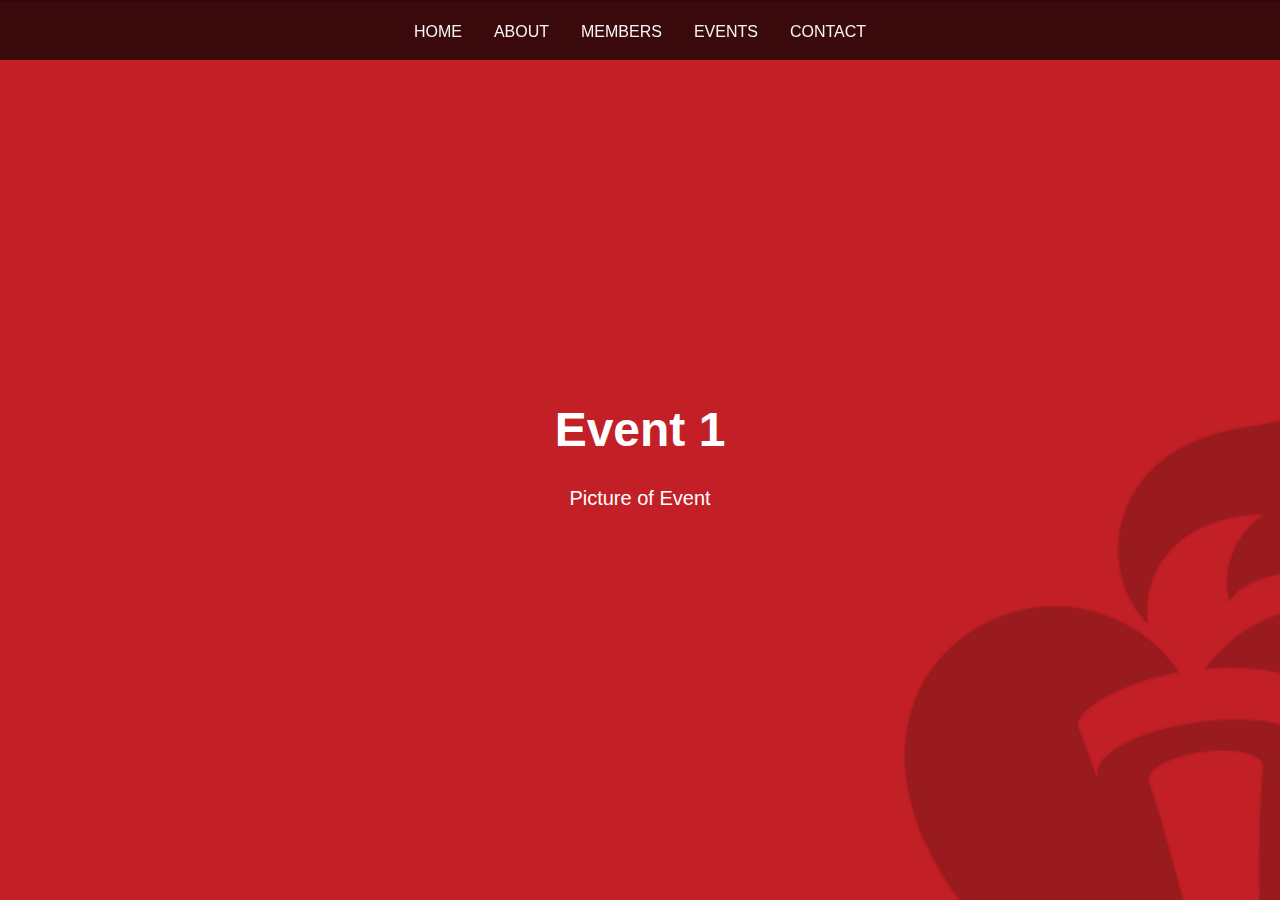
<file: rootFolder/firstevent.html>
<!DOCTYPE html>

<html lang = "en">

<head>
	<title>American Heart Association @ UTD</title>
	<meta charset="UTF-8">
    <meta name="viewport" content="width=device-width, initial-scale=1.0">
    <meta http-equiv="X-UA-Compatible" content="ie=edge">
	<link href="style.css" rel="stylesheet" type="text/css">
</head>

<body>

	<div class="container">
		<nav class="navbar">
			<ul>
				<li><a href="index.html#Home">Home</a></li>
                <li><a href="index.html#About-Us">About</a></li>
                <li><a href="index.html#Members">Members</a></li>
                <li class = "dropdown">
                	<a href="javascript:void(0)" class="dropbtn">Events</a>
                	<div class="dropdown-content">
                		<a href="index.html#Events">Major Events</a>
      					<a href="#">Event 1</a>
      					<a href="secondevent.html#">Event 2</a>
      					<a href="thirdevent.html#">Event 3</a>
    				</div>
  				</li>
                <li><a href="index.html#Contact">Contact</a></li>
            </ul>
        </nav>

	<section id="Event1" class="Event1-section">
	<h2><center>Event 1</center></h2>
	<p>Picture of Event</p>
	</section>

</div>
</body>
</html>
</file>
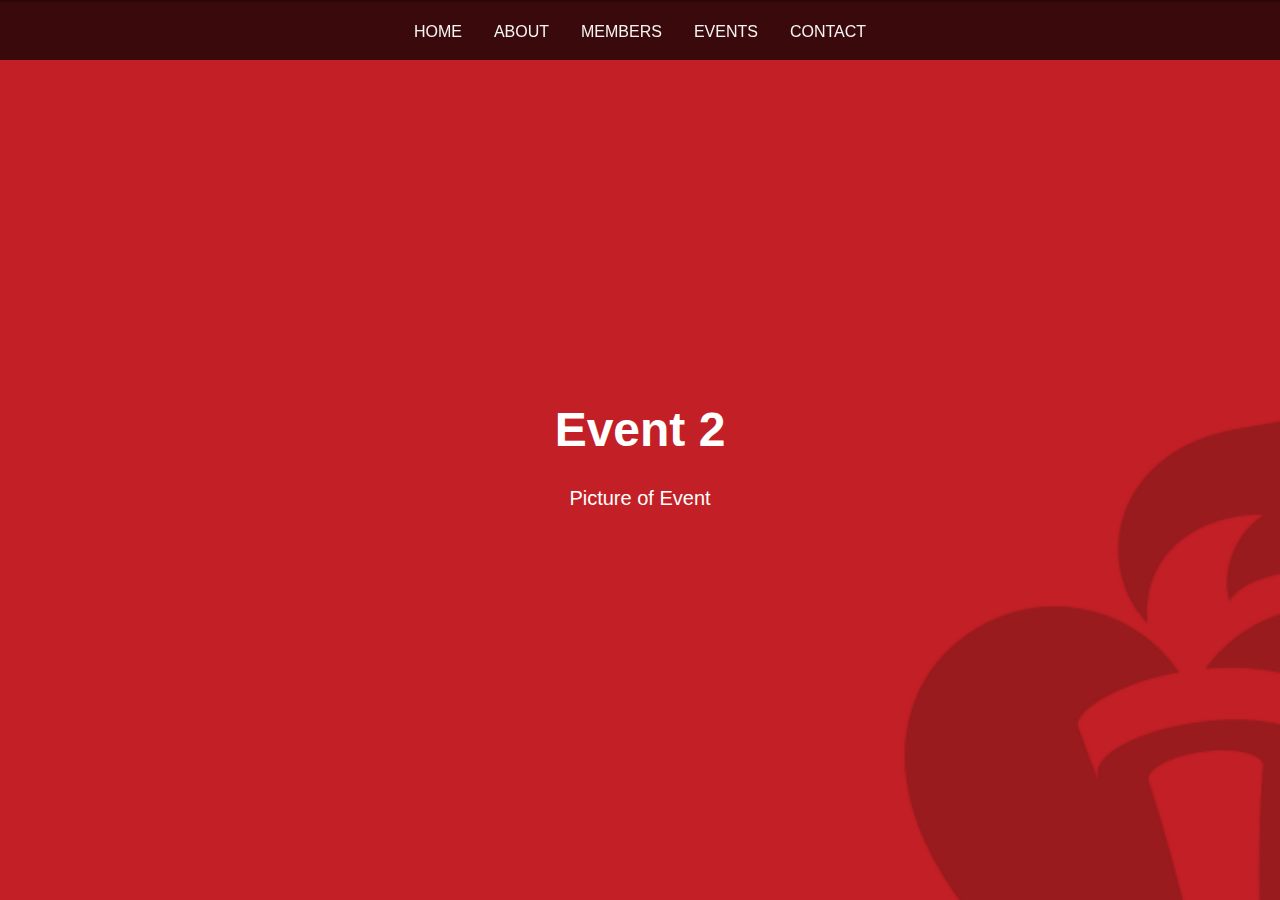
<file: rootFolder/secondevent.html>
<!DOCTYPE html>

<html lang = "en">

<head>
	<title>American Heart Association @ UTD</title>
	<meta charset="UTF-8">
    <meta name="viewport" content="width=device-width, initial-scale=1.0">
    <meta http-equiv="X-UA-Compatible" content="ie=edge">
	<link href="style.css" rel="stylesheet" type="text/css">
</head>

<body>

	<div class="container">
		<nav class="navbar">
			<ul>
				<li><a href="index.html#Home">Home</a></li>
                <li><a href="index.html#About-Us">About</a></li>
                <li><a href="index.html#Members">Members</a></li>
                <li class = "dropdown">
                	<a href="javascript:void(0)" class="dropbtn">Events</a>
                	<div class="dropdown-content">
                		<a href="index.html#Events">Major Events</a>
      					<a href="firstevent.html#">Event 1</a>
      					<a href="#">Event 2</a>
      					<a href="thirdevent.html#">Event 3</a>
    				</div>
  				</li>
                <li><a href="index.html#Contact">Contact</a></li>
            </ul>
        </nav>

	<section id="Event1" class="Event1-section">
	<h2><center>Event 2</center></h2>
	<p>Picture of Event</p>
	</section>

</div>
</body>
</html>
</file>
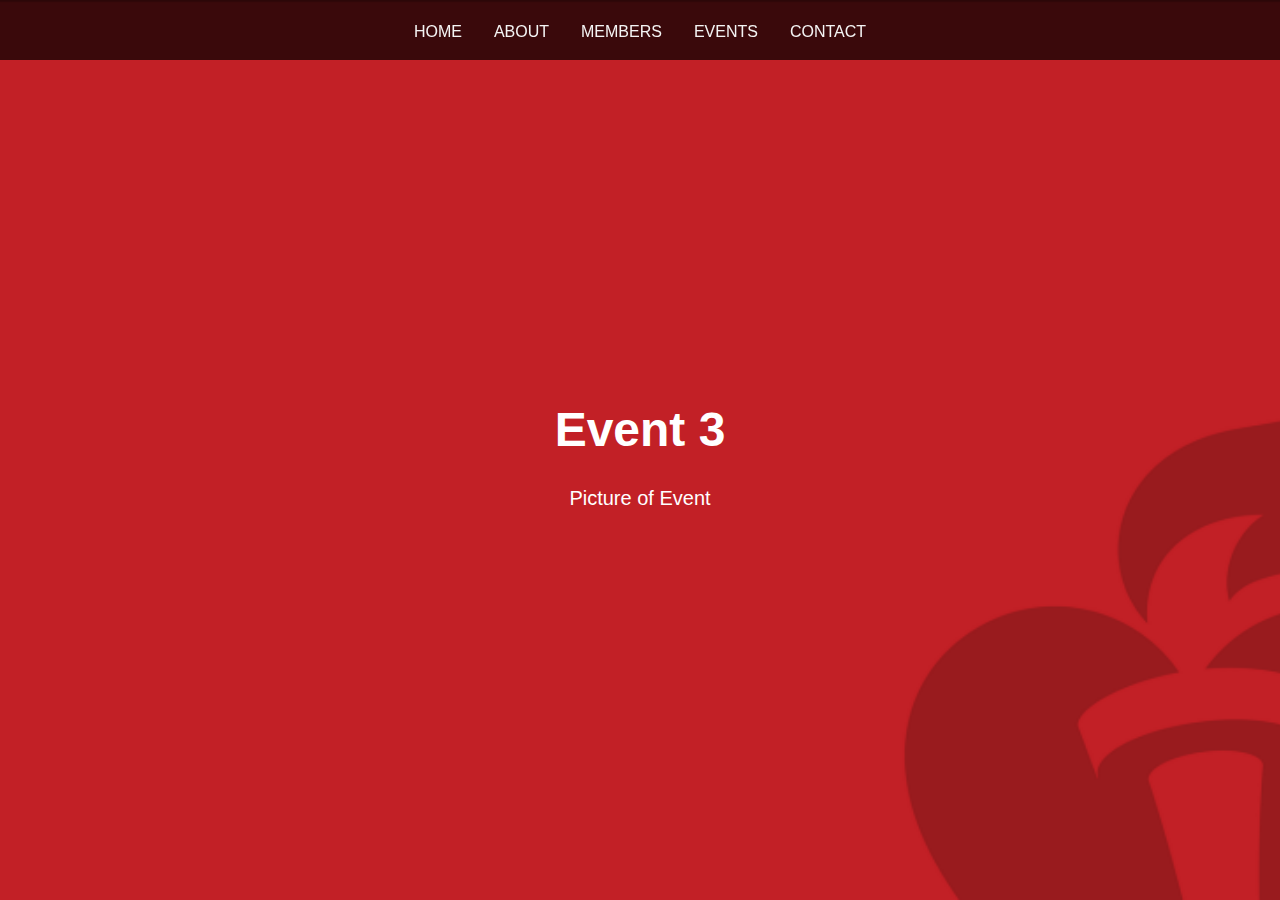
<file: rootFolder/thirdevent.html>
<!DOCTYPE html>

<html lang = "en">

<head>
	<title>American Heart Association @ UTD</title>
	<meta charset="UTF-8">
    <meta name="viewport" content="width=device-width, initial-scale=1.0">
    <meta http-equiv="X-UA-Compatible" content="ie=edge">
	<link href="style.css" rel="stylesheet" type="text/css">
</head>

<body>

	<div class="container">
		<nav class="navbar">
			<ul>
				<li><a href="index.html#Home">Home</a></li>
                <li><a href="index.html#About-Us">About</a></li>
                <li><a href="index.html#Members">Members</a></li>
                <li class = "dropdown">
                	<a href="javascript:void(0)" class="dropbtn">Events</a>
                	<div class="dropdown-content">
                		<a href="index.html#Events">Major Events</a>
      					<a href="firstevent.html#">Event 1</a>
      					<a href="secondevent.html#">Event 2</a>
      					<a href="#">Event 3</a>
    				</div>
  				</li>
                <li><a href="index.html#Contact">Contact</a></li>
            </ul>
        </nav>

	<section id="Event1" class="Event1-section">
	<h2><center>Event 3</center></h2>
	<p>Picture of Event</p>
	</section>

</div>
</body>
</html>
</file>
<file: rootFolder/style.css>
* {
    margin: 0;
    padding: 0;
}

html {
  scroll-behavior: smooth;
}

body {
    background-image: url("AHA2.png");
    font-family: 'Optima', sans-serif;
    background: #000000;
    color: #FFFFFF;
    line-height: 2.0;
    height: 100vh;
    overflow: hidden;
}


.container {
    width: 100%;
    height: 100%;
    overflow-y: scroll;
    scroll-behavior: smooth;
}

.navbar {
    position: fixed;
    top: 0;
    z-index: 1;
    display: flex;
    width: 100%;
    height: 60px;
    background: rgba(0,0,0,0.7);    
}

.navbar ul {
    display: flex;
    list-style: none;
    width: 100%;
    justify-content: center;
}

.navbar ul li {
    margin: 0 1irem;
    padding: 1rem;
}

.navbar ul li a {
    text-decoration: none;
    text-transform: uppercase;
    color: #f4f4f4;
}

.navbar ul li a:hover {
    color: skyblue
}

li.dropdown {
    display: inline-block;
}

.dropdown-content {
    display: none;
    position: absolute;
    background-color: #000000;
    min-width: 160px;
    box-shadow: 0px 8px 16px 0px rgba(0,0,0,0.2);
    z-index: 1;
}

.dropdown-content a {
    color: black;
    padding: 12px 16px;
    text-decoration: none;
    display: block;
    text-align: left;
}

.dropdown-content a:hover {background-color: #000000}

.dropdown:hover .dropdown-content {
    display: block;
}

section{
    display: flex;
    flex-direction: column;
    align-items: center;
    justify-content: center;   
    text-align: center;
    width: 100%;
    height: 100vh;
    scroll-snap-align: center;
}

section h1 {
    font-size: 4rem;
}

section h2 {
    font-size: 3rem;
}

section p {
    font-size: 20px;
}

.column {
  float: left;
  width: 50%;
}

/* Clear floats after the columns */
.row:after {
  content: "";
  display: table;
  clear: both;
}

.Members-section {
    column-count: 8
}

.timeline {
    width:800px;
    height: 20px;
    list-style: none;
    text-align: justify;
    margin: 80px auto;
    background: -webkit-gradient(left top, left bottom, color-stop(0%, rgba(255,255,255,0)), color-stop(45%, rgba(255,255,255,0)), color-stop(51%, rgba(191,128,11,1)), color-stop(57%, rgba(255,255,255,0)), color-stop(100%, rgba(255,255,255,0)));
    background: linear-gradient(to bottom, rgba(255,255,255,0) 0%, rgba(255,255,255,0) 45%, rgba(191,128,11,1) 51%, rgba(255,255,255,0) 57%, rgba(255,255,255,0) 100%);
}

.timeline:after {
    display: inline-block;
    content: "";
    width: 100%;
}

.timeline li {
    display: inline-block;
    width: 20px;
    height: 20px;
    background: #F2BB13;
    text-align: center;
    line-height: 1.2;
    position: relative;
    border-radius: 50%;
}
.timeline li:before {
    display: inline-block;
    content: attr(data-year);
    font-size: 26px;
    position: absolute;
    left: 50%;
    transform: translateX(-50%);
}
.timeline li:nth-child(odd):before {
    top: -40px;
}
.timeline li:nth-child(even):before {
    bottom: -40px;
}
.timeline li:after {
    display: inline-block;
    content: attr(data-text);
    font-size: 16px;
    position: absolute;
    left: 50%;
    transform: translateX(-50%);
}
.timeline li:nth-child(odd):after {
    bottom: 0;
    margin-bottom: -10px;
    transform: translate(-50%, 100%);
}
.timeline li:nth-child(even):after {
    top: 0;
    margin-top: -10px;
    transform: translate(-50%, -100%);
}


/* .home-section, .about-section, .experience-section, .skills-section, .contact-section  {
    background: url("https://images.unsplash.com/uploads/141103282695035fa1380/95cdfeef?ixid=MXwxMjA3fDB8MHxwaG90by1wYWdlfHx8fGVufDB8fHw%3D&ixlib=rb-1.2.1&auto=format&fit=crop&w=1948&q=80") no-repeat center center fixed;
    -webkit-background-size: cover;
    -moz-background-size: cover;
    background-size: cover;
    -o-background-size: cover;
 } */


section#Home {
    background: url("AHA2.png") no-repeat center center/cover;
}

section#About-Us {
    background: url("AHA2.png") no-repeat center center/cover;
}

section#Members {
    background: url("AHA2.png") no-repeat center center/cover;
}

section#Events {
    background: url(AHA2.png) no-repeat center center/cover;
}

section#Event1 {
    background: url("AHA2.png") no-repeat center center/cover;
}

section#Contact {
    background: url(AHA2.png) no-repeat center center/cover;
}
</file>
